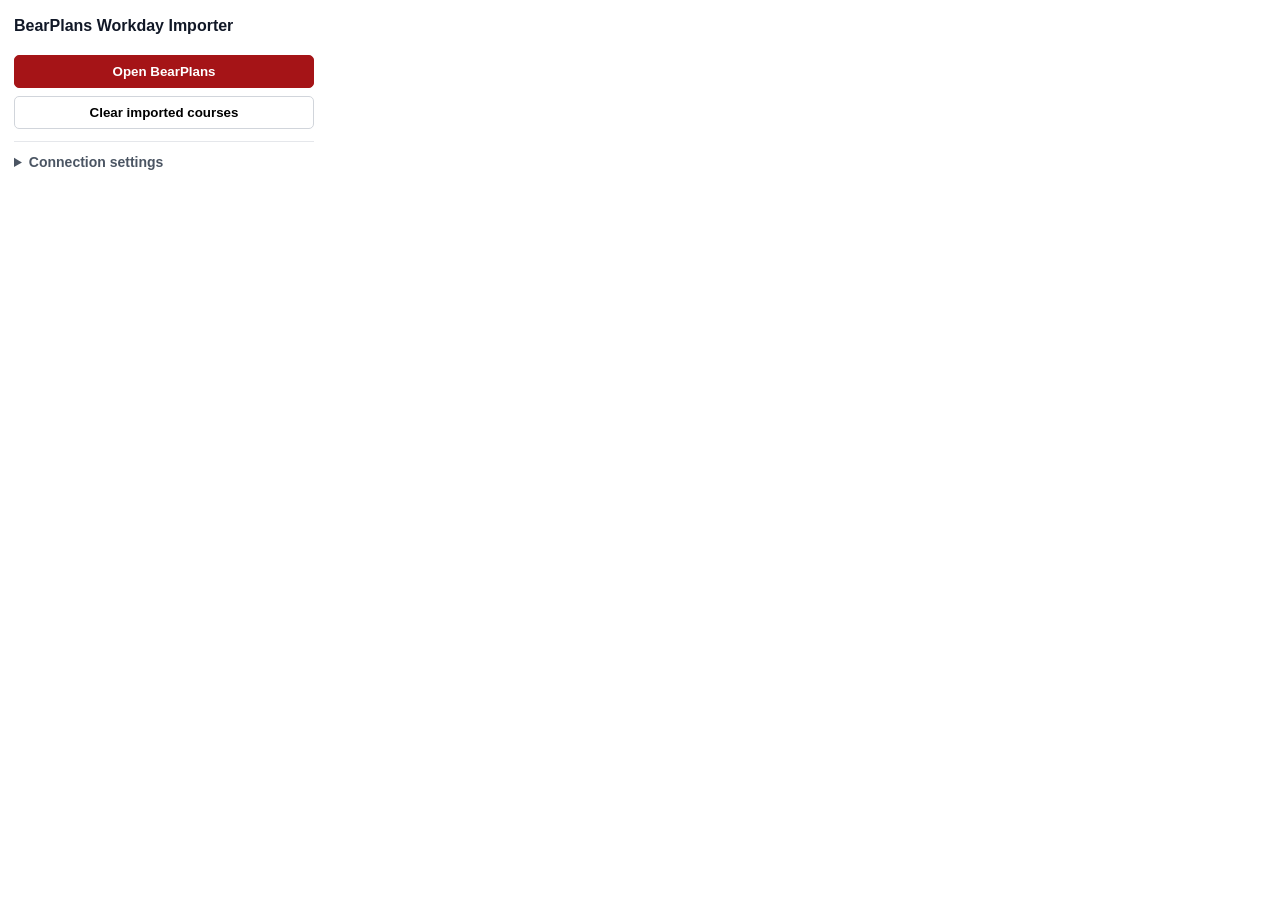
<file: workday-extension/popup.html>
<!DOCTYPE html>
<html lang="en">
<head>
  <meta charset="UTF-8">
  <title>BearPlans Workday</title>
  <style>
    body {
      width: 300px;
      margin: 0;
      padding: 14px;
      font: 14px/1.45 -apple-system, BlinkMacSystemFont, "Segoe UI", sans-serif;
      color: #111827;
    }
    h1 {
      font-size: 16px;
      margin: 0 0 10px;
    }
    label {
      display: block;
      font-weight: 600;
      margin-bottom: 5px;
    }
    input {
      width: 100%;
      box-sizing: border-box;
      border: 1px solid #d1d5db;
      border-radius: 7px;
      padding: 8px;
      font: inherit;
      margin-bottom: 10px;
    }
    button {
      width: 100%;
      border: 1px solid #d1d5db;
      border-radius: 5px;
      background: #ffffff;
      padding: 8px 10px;
      font-weight: 600;
      cursor: pointer;
      margin-top: 8px;
    }
    .primary {
      background: #a51417;
      border-color: #a51417;
      color: #ffffff;
    }
    .status {
      color: #4b5563;
      font-size: 13px;
      margin-top: 8px;
      overflow-wrap: anywhere;
    }
    details {
      border-top: 1px solid #e5e7eb;
      margin-top: 12px;
      padding-top: 10px;
    }
    summary {
      color: #4b5563;
      cursor: pointer;
      font-weight: 600;
    }
    details label {
      margin-top: 10px;
    }
  </style>
</head>
<body>
  <h1>BearPlans Workday Importer</h1>
  <div id="status" class="status" role="status"></div>
  <button id="open" class="primary" type="button">Open BearPlans</button>
  <button id="clear" type="button">Clear imported courses</button>
  <details>
    <summary>Connection settings</summary>
    <label for="appUrl">BearPlans server</label>
    <input id="appUrl" type="url">
    <button id="save" type="button">Save server</button>
    <button id="test" type="button">Test connection</button>
    <button id="local" type="button">Use local server</button>
  </details>
  <script src="popup.js"></script>
</body>
</html>
</file>
